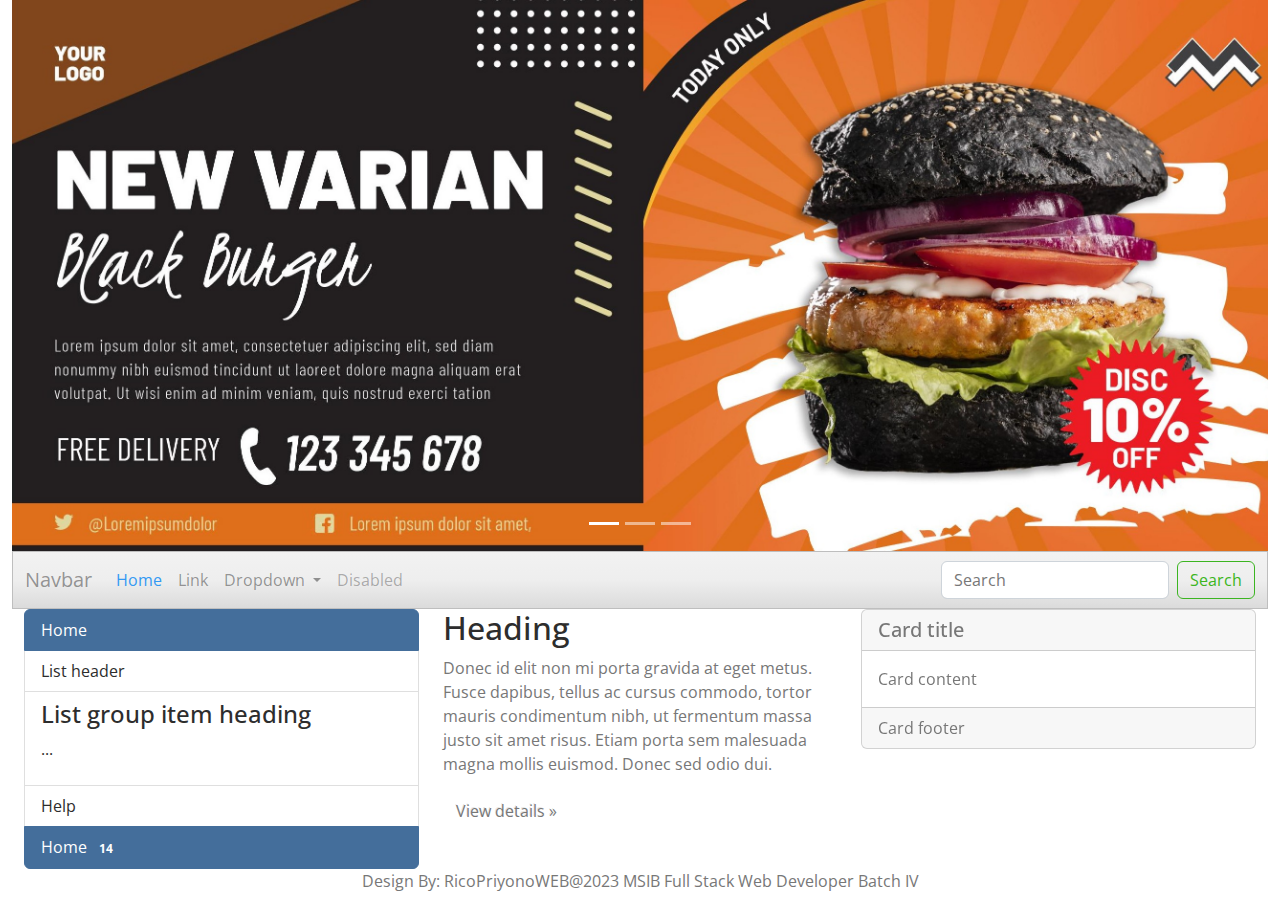
<file: rwd/index.html>
<!DOCTYPE html>
<html lang="en">
  <head>
    <meta charset="utf-8">
    <meta http-equiv="X-UA-Compatible" content="IE=edge">
    <meta name="viewport" content="width=device-width, initial-scale=1">

    <title>Rico Priyono webs</title>

    <meta name="description" content="Source code generated using layoutit.com">
    <meta name="author" content="LayoutIt!">

    <link href="css/bootstrap.min.css" rel="stylesheet">
    <link href="css/style.css" rel="stylesheet">

  </head>
  <body>

    <div class="container-fluid">
	<!--------------Baris 1------------->
	<div class="row">
		<div class="col-md-12">
		<div id="carouselExampleIndicators" class="carousel slide" data-bs-ride="true">
  <div class="carousel-indicators">
    <button type="button" data-bs-target="#carouselExampleIndicators" data-bs-slide-to="0" class="active" aria-current="true" aria-label="Slide 1"></button>
    <button type="button" data-bs-target="#carouselExampleIndicators" data-bs-slide-to="1" aria-label="Slide 2"></button>
    <button type="button" data-bs-target="#carouselExampleIndicators" data-bs-slide-to="2" aria-label="Slide 3"></button>
  </div>
  <div class="carousel-inner">
    <div class="carousel-item active">
      <img src="image/11.jpg" class="d-block w-100" alt="...">
    </div>
    <div class="carousel-item">
      <img src="image/22.jpg" class="d-block w-100" alt="...">
    </div>
    <div class="carousel-item">
      <img src="image/11.jpg" class="d-block w-100" alt="...">
    </div>
  </div>
  <button class="carousel-control-prev" type="button" data-bs-target="#carouselExampleIndicators" data-bs-slide="prev">
    <span class="carousel-control-prev-icon" aria-hidden="true"></span>
    <span class="visually-hidden">Previous</span>
  </button>
  <button class="carousel-control-next" type="button" data-bs-target="#carouselExampleIndicators" data-bs-slide="next">
    <span class="carousel-control-next-icon" aria-hidden="true"></span>
    <span class="visually-hidden">Next</span>
  </button>
</div>
		</div>
	</div>
	<!-----------Baris 2-------------->
	<div class="row">
		<div class="col-md-12">
		<nav class="navbar navbar-expand-lg bg-light">
  <div class="container-fluid">
    <a class="navbar-brand" href="#">Navbar</a>
    <button class="navbar-toggler" type="button" data-bs-toggle="collapse" data-bs-target="#navbarSupportedContent" aria-controls="navbarSupportedContent" aria-expanded="false" aria-label="Toggle navigation">
      <span class="navbar-toggler-icon"></span>
    </button>
    <div class="collapse navbar-collapse" id="navbarSupportedContent">
      <ul class="navbar-nav me-auto mb-2 mb-lg-0">
        <li class="nav-item">
          <a class="nav-link active" aria-current="page" href="#">Home</a>
        </li>
        <li class="nav-item">
          <a class="nav-link" href="#">Link</a>
        </li>
        <li class="nav-item dropdown">
          <a class="nav-link dropdown-toggle" href="#" role="button" data-bs-toggle="dropdown" aria-expanded="false">
            Dropdown
          </a>
          <ul class="dropdown-menu">
            <li><a class="dropdown-item" href="#">Action</a></li>
            <li><a class="dropdown-item" href="#">Another action</a></li>
            <li><hr class="dropdown-divider"></li>
            <li><a class="dropdown-item" href="#">Something else here</a></li>
          </ul>
        </li>
        <li class="nav-item">
          <a class="nav-link disabled">Disabled</a>
        </li>
      </ul>
      <form class="d-flex" role="search">
        <input class="form-control me-2" type="search" placeholder="Search" aria-label="Search">
        <button class="btn btn-outline-success" type="submit">Search</button>
      </form>
    </div>
  </div>
</nav>
	<div class="container-fluid">
	<div class="row">
		<div class="col-md-4">
			<div class="list-group">
				 <a href="#" class="list-group-item list-group-item-action active">Home</a>
				<div class="list-group-item">
					List header
				</div>
				<div class="list-group-item">
					<h4 class="list-group-item-heading">
						List group item heading
					</h4>
					<p class="list-group-item-text">
						...
					</p>
				</div>
				<div class="list-group-item justify-content-between">
					Help <span class="badge badge-secondary badge-pill">14</span>
				</div> <a href="#" class="list-group-item list-group-item-action active justify-content-between">Home <span class="badge badge-light badge-pill">14</span></a>
			</div>
		</div>
		<div class="col-md-4">
			<h2>
				Heading
			</h2>
			<p>
				Donec id elit non mi porta gravida at eget metus. Fusce dapibus, tellus ac cursus commodo, tortor mauris condimentum nibh, ut fermentum massa justo sit amet risus. Etiam porta sem malesuada magna mollis euismod. Donec sed odio dui.
			</p>
			<p>
				<a class="btn" href="#">View details »</a>
			</p>
		</div>
		<div class="col-md-4">
			<div class="card">
				<h5 class="card-header">
					Card title
				</h5>
				<div class="card-body">
					<p class="card-text">
						Card content
					</p>
				</div>
				<div class="card-footer">
					Card footer
				</div>
			</div>
		</div>
	</div>
</div>
	<div class="row">
		<div class="col-md-12">
		<body bgcolor="PaleTurquoise">
		<center>
		Design By: RicoPriyonoWEB@2023 MSIB Full Stack Web Developer Batch IV
		</center>
		</body>
		</div>
	</div>
</div>

    <script src="js/bootstrap.bundle.min.js"></script>
  </body>
</html>
</file>
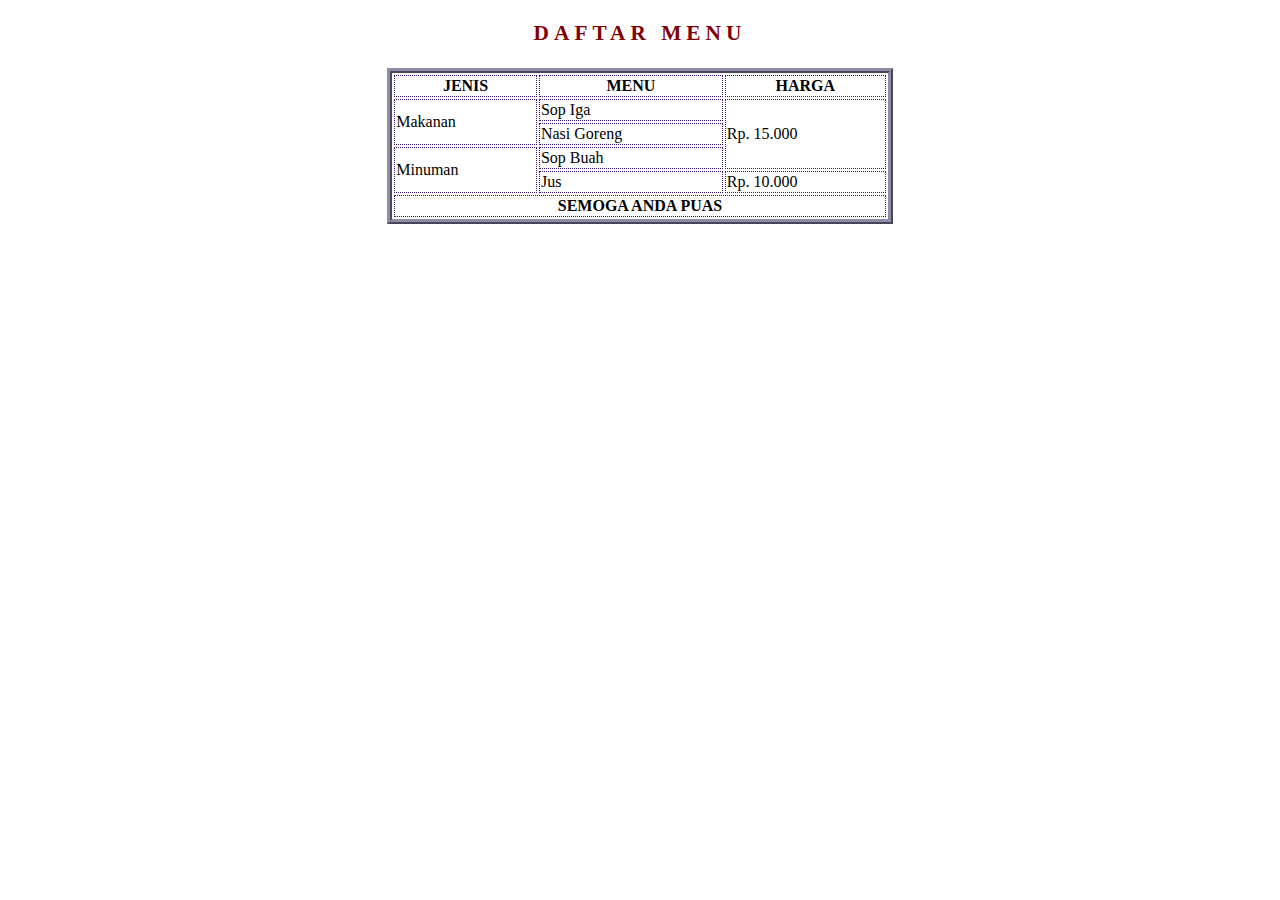
<file: latihan 2.html>
<!DOCTYPE html>
<html>
	<head>
		<title>Daftar Menu</title>
		<style>
		<body>{
			background-color: #DFDFDE;
			margin: 1cm 2cm; /* margin atas bawah=1, margin kiri kanan=2*/
		}
		table{
			border: 5px ridge #8D8DAA;
		}
		th,td{ /* jika selector > 1 dipisahkan dgn koma antar selector */
			border: 1px dotted #3A1078;
		}
		h3{
			text-align:center;
			text-transform:uppercase;
			font-family:calibri,tahoma,jokerman;
			color:maroon;
			font-size:16pt;
			letter-spacing:5px;
		}
		</style>
	</head>
	<body>
		<h3>Daftar Menu</h3>
		<table align="center" width="40%">
			<thead>
				<tr>
					<th>JENIS</th>
					<th>MENU</th>
					<th>HARGA</th>
				</tr>
			</thead>
			<tfoot>
				<tr>
					<th colspan="3">SEMOGA ANDA PUAS</th>
				</tr>
			</tfoot>
			<tbody>
				<tr>
					<td rowspan="2">Makanan</td>
					<td>Sop Iga</td>
					<td rowspan="3">Rp. 15.000</td>
				</tr>
				<tr>
					<!--td>Makanan</td-->
					<td>Nasi Goreng</td>
					<!--td>Rp. 15.000</td-->
				</tr>
				<tr>
					<td rowspan="2">Minuman</td>
					<td>Sop Buah</td>
					<!--td>Rp. 15.000</td-->
				</tr>
				<tr>
					<!--td>Minuman</td-->
					<td>Jus</td>
					<td>Rp. 10.000</td>
				</tr>
			</tbody>
		</table>
	</body>
</html>
</file>
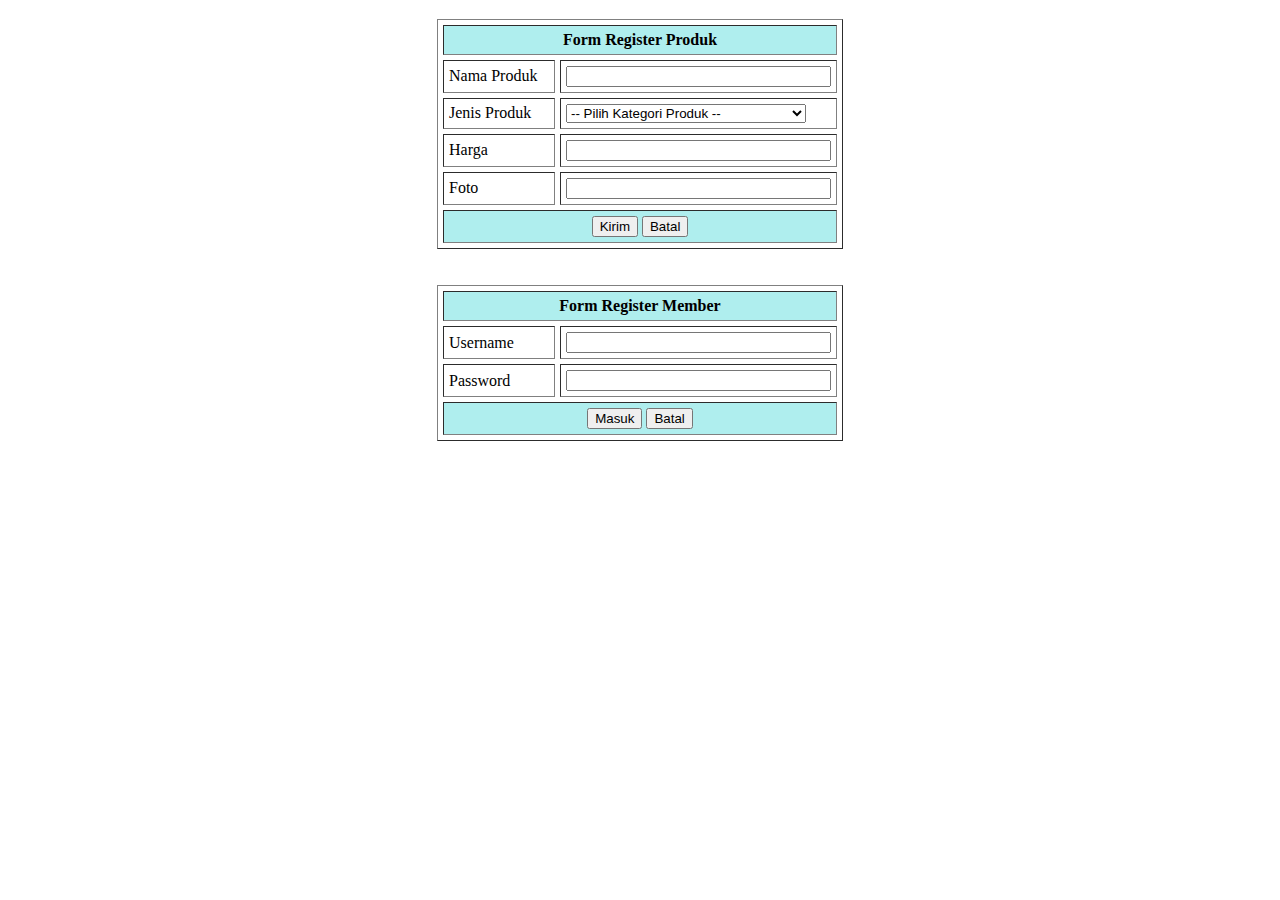
<file: Latihan 3.html>
<!DOCTYPE html>
<html>
	<head>
		  <title>Tugas 2</title>
		</head>
		<body>
			<h3 align="left"></h3>
			<form>
		<table border="1" align="center" cellpadding="5" cellspacing="5">
			<thead>
				<th colspan="2" bgcolor="PaleTurquoise" >Form Register Produk</th>
			</thead>
			<tbody>
				<tr>
					<td width="100">Nama Produk </td>
					<td width="200"><input type=text name="nama produk" size="30" /></td>
				</tr>
				<tr>
					<td align="top">Jenis Produk</td>
					<td>
						<select name="jenis produk">
							<option value="">-- Pilih Kategori Produk --</option>
							<option value="pk">Produk Konsumsi</option>
							<option value="pi">Produk Industri</option>
							<option value="pbw">Produk Berdasarkan Wujudnya</option>
							<option value="pbdht">Produk Berdasarkan Daya Tahannya</option>
						</select>
					</td>
				</tr>
				<tr>
					<td width="100">Harga</td>
					<td width="200"><input type=text name="harga" size="30" /></td>
				</tr>
				<tr>
					<td width="100">Foto</td>
					<td width="200"><input type=text name="foto" size="30" /></td>
				</tr>
			</tbody>
			<tfoot bgcolor="PaleTurquoise">
				<th colspan="2" align="center">
					<input type="submit" name="proses" value="Kirim" />
					<input type="reset" name="unproses" value="Batal"  />
				</th>
			</tfoot>
		</table>
	</form>
	<br>
	<h3 align="left"></h3>
	<form>
		<table border="1" align="center" cellpadding="5" cellspacing="5">
			<thead>
				<th colspan="2" bgcolor="PaleTurquoise" >Form Register Member</th>
			</thead>
			</tbody>
				<tr>
					<td width="100">Username </td>
					<td width="200"><input type=text name="username" size="30" /></td>
				</tr>
				<tr>
					<td width="100">Password </td>
					<td width="200"><input type=text name="password" size="30" /></td>
				</tr>
			</tbody>
			<tfoot bgcolor="PaleTurquoise">
			<th colspan="2" align="center">
				<input type="submit" name="proses" value="Masuk" />
				<input type="reset" name="unproses" value="Batal"  />
			</th>
		</tfoot>
	</table>
</form>
</html>
</file>
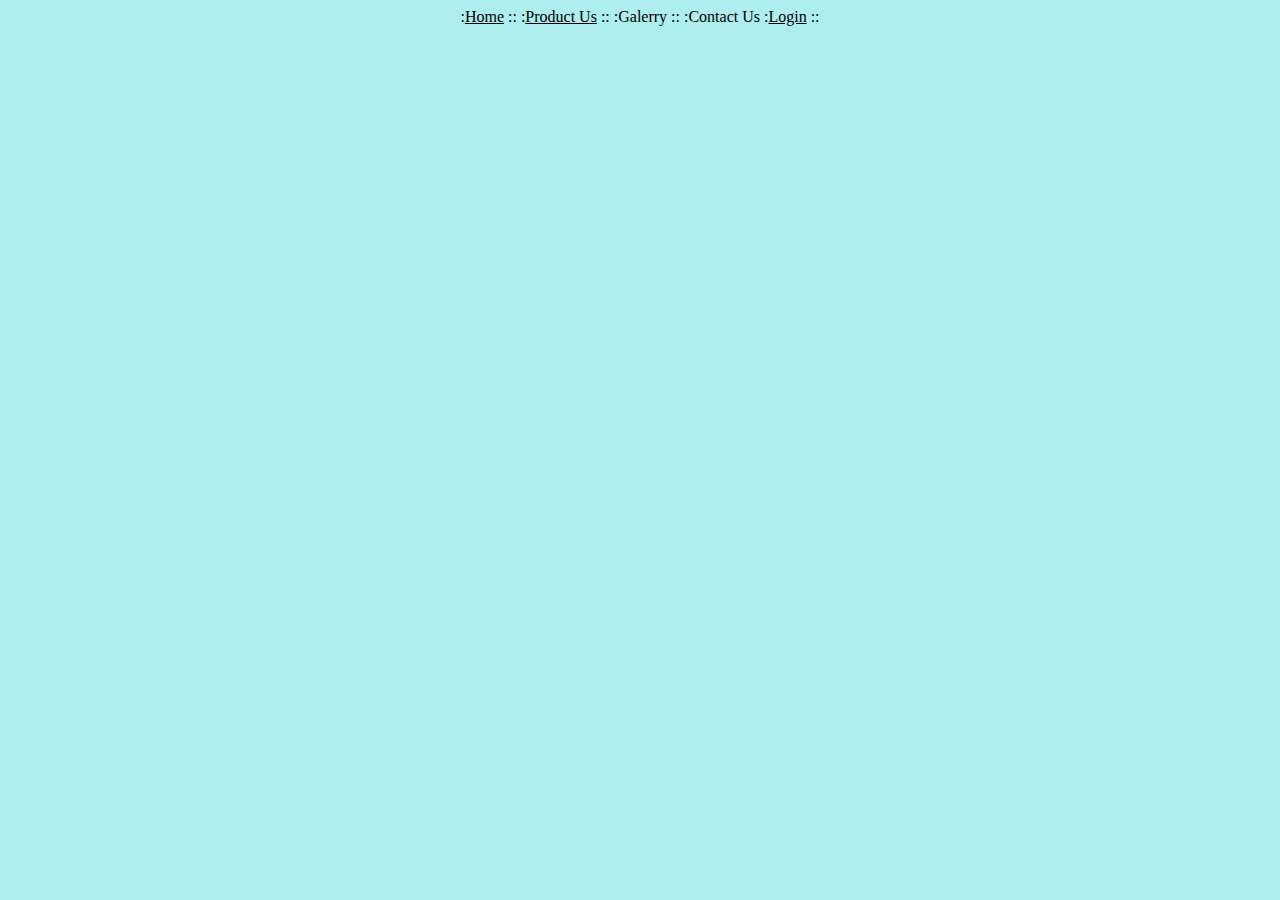
<file: Menu.html>
<body bgcolor="PaleTurquoise">
<center>
 :<a href="latihan 1.html" target="content" style="color:black">Home</a> ::
 :<a href="latihan 2.html" target="content" style="color:black">Product Us</a> ::
 :Galerry :: 
 :Contact Us
 :<a href="latihan 3.html" target="content" style="color:black">Login</a> ::
 </center>
</body>
</file>
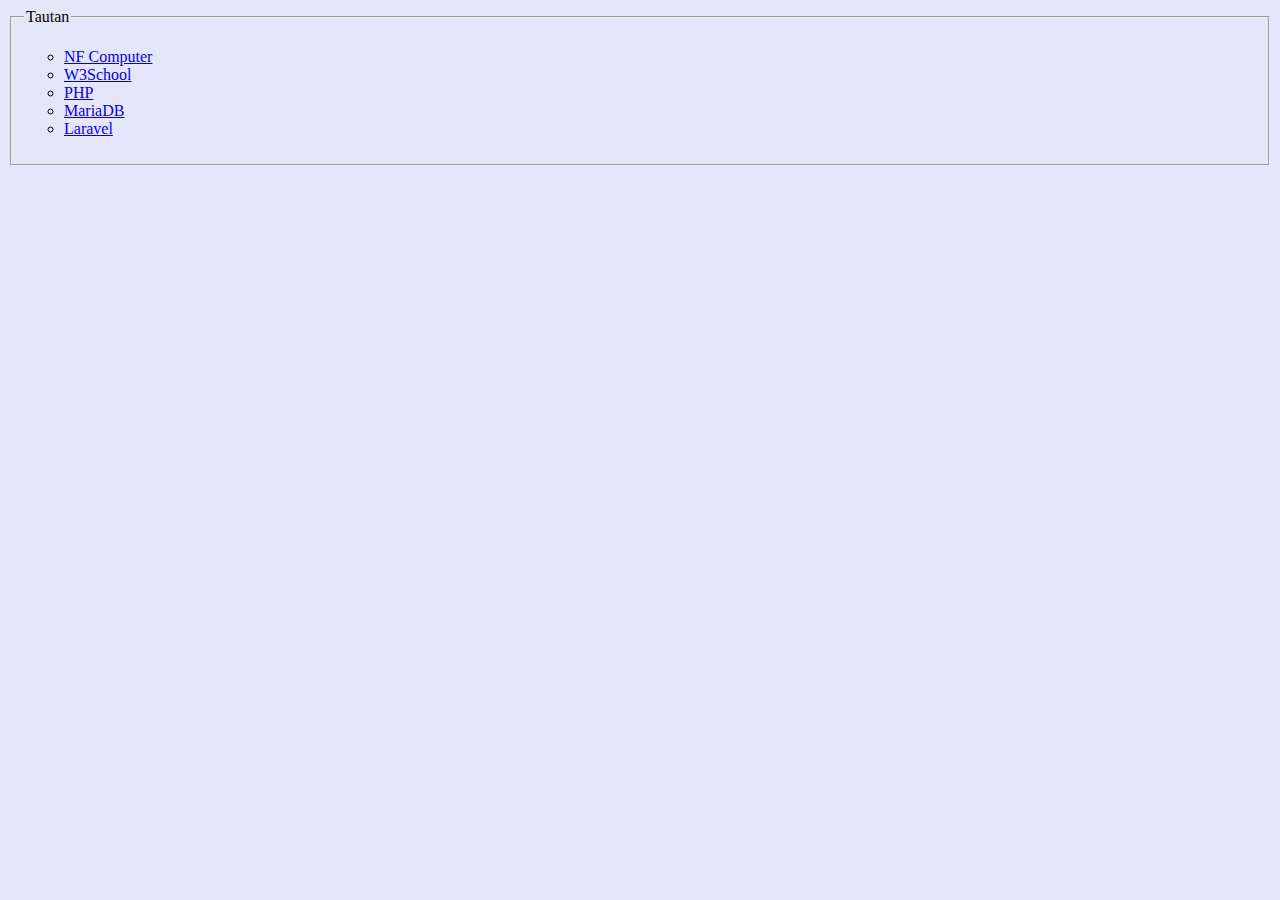
<file: sidebar.html>
<body bgcolor="lavender">
<fieldset>
	<legend>Tautan</legend>
	<ul type="circle">
		<li><a href="https://nurulfikri.com/" target="_blank">NF Computer</a></li>
		<li><a href="https://w3schools.com/" target="_blank">W3School</a></li>
		<li><a href="https://php.net/" target="_blank">PHP</a></li>
		<li><a href="https://mariadb.org/" target="_blank">MariaDB</a></li>
		<li><a href="https://laravel.com/" target="_blank">Laravel</a></li>
	</ul>
</fieldset>
</body>
</file>
<file: rwd/css/style.css>
# Empty CSS file for your own CSS
</file>
